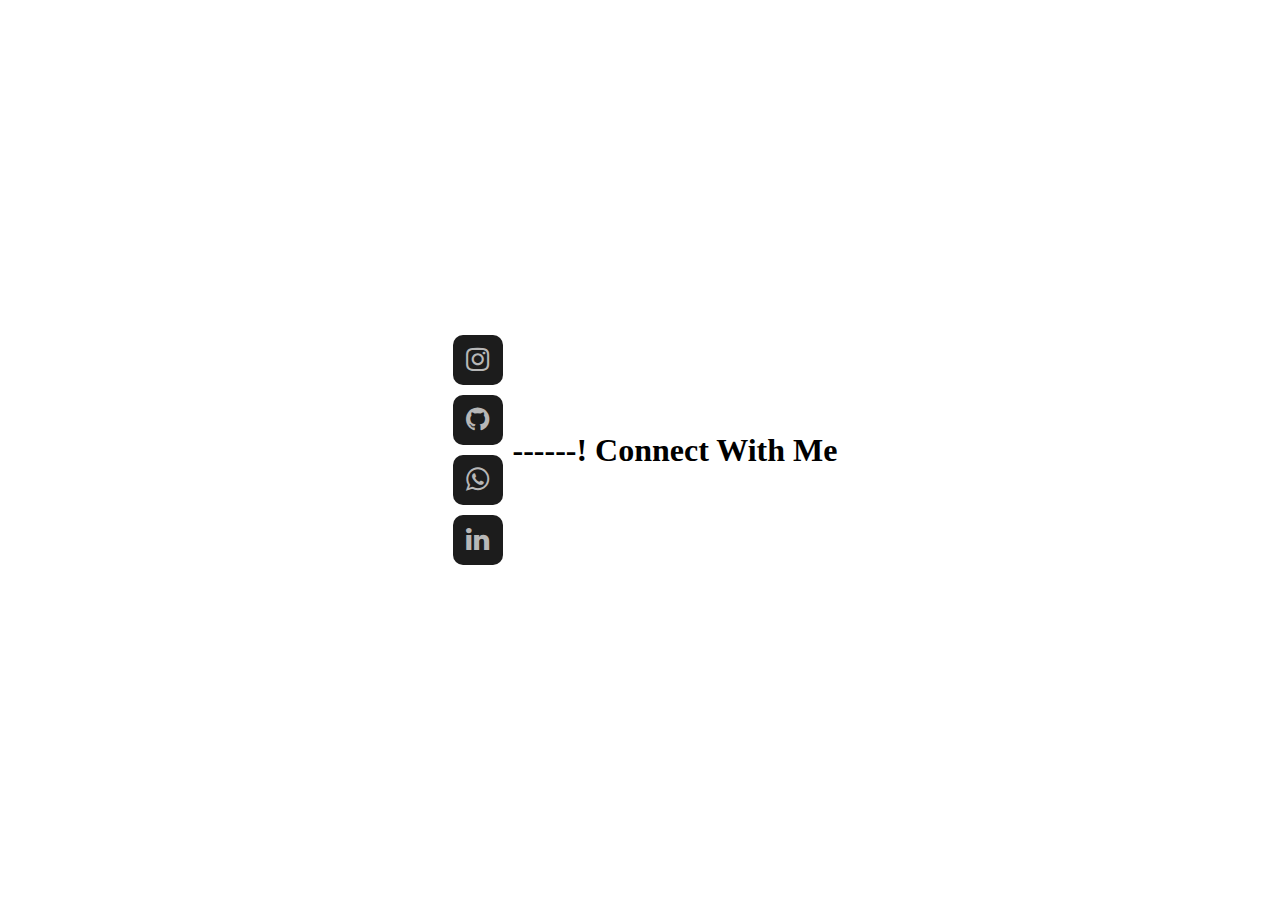
<file: contactme.html>
<!DOCTYPE html>
<html lang="en">
<head>
    <title>CONTACT ME</title>
    <link rel="stylesheet" href="contact.css">
        <link rel="stylesheet" href="https://cdnjs.cloudflare.com/ajax/libs/font-awesome/4.7.0/css/font-awesome.min.css">
</head>
<body>
  <footer>
  <a href="https://www.instagram.com/_mayur__mali_/" class="link">
    <i class="fa fa-instagram"></i>
</a>
<a href="https://github.com/mayurbmali" class="link">
    <i class="fa fa-github"></i>
</a>
<a href="https://wa.me/qr/WEF2AT5QRAFIF1" class="link">
    <i class="fa fa-whatsapp"></i>
</a>
<a href="https://www.linkedin.com/in/mayur-mali-653b56242/" class="link">
    <i class="fa fa-linkedin"></i>
</a>
</footer>
  
      <h1>------! Connect With Me</h1>
     
</body>
</html>
</file>
<file: contact.css>
* {
          margin: 0;
          padding: 0;
          /* box-sizing: border-box; */
        }
        body {
          display: flex;
          justify-content: center;
          align-items: center;
          height: 100vh;
          /* background: #121212; */
        }
        .link {
          text-decoration: none;
          color: #b7b7b7;
          margin: 10px;
          width: 50px;
          height: 50px;
          display: flex;
          justify-content: center;
          align-items: center;
          background: rgb(28, 28, 28);
          border-radius: 10px;
          position: relative;
          transition: transform 0.4s;
        }
        .link:hover {
          transform: rotate(45deg);
        }
        .link::before {
          content: "";
          position: absolute;
          width: 100%;
          height: 100%;
          background: #373737;
          opacity: 0;
          border-radius: 10px;
          transition: opacity 0.2s;
        }
        .link:hover::before {
          opacity: 0.9;
        }
        .link:nth-child(1)::before {
          background: #c32aa3;
        }
        .link:nth-child(2)::before {
          background: #00c5fc;
        }
        .link:nth-child(3)::before {
          background: #25d366;
        }
        .link:nth-child(4)::before {
          background: #3c98f4;
        }
        .link:hover::before {
          transform: translate(-4px, -4px);
          filter: blur(9px);
        }
        .link i {
          font-size: 1.7em;
          transition: all 0.4s;
        }
        .link:hover i {
          color: #c8c8c8;
          transform: rotate(-45deg);
        }
        .link:hover i.instagram {
          color: #ff00c8;
        }
        .link:hover i.twitter {
          color: #009dff;
        }
        .link:hover i.whatsapp {
          color: #00ff5e;
        }
        .link:hover i.linkedin {
          color: #0080ff;
        }
</file>
